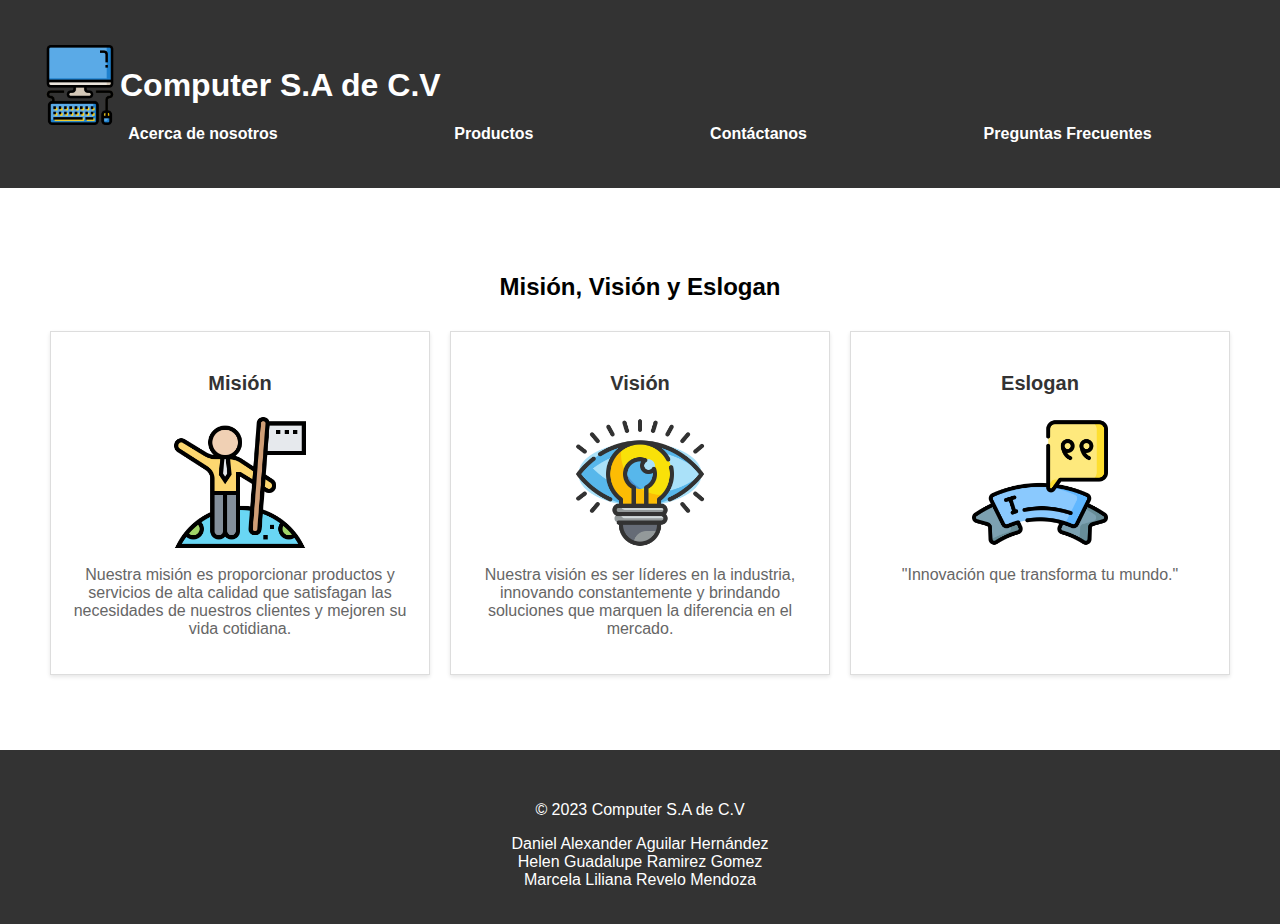
<file: acerca.html>
<!DOCTYPE html>
<html lang="es">
<head>
    <meta charset="UTF-8">
    <meta name="viewport" content="width=device-width, initial-scale=1.0">
    <link rel="stylesheet" href="css/style.css">
    <link rel="stylesheet" href="https://cdnjs.cloudflare.com/ajax/libs/animate.css/4.1.1/animate.min.css">
    <title>Misión, Visión y Eslogan</title>
</head>
<body>
    <header>
        <nav class="navbar">
            <div class="container">
                <div class="logo">
                    <a href="index.html">
                        <img src="computadora (1).png" alt="Logo de la empresa">
                        <h1>Computer S.A de C.V</h1>
                    </a>
                </div>
                <ul class="menu">
                    <li><a href="acerca.html">Acerca de nosotros</a></li>
                    <li><a href="productos.html">Productos</a></li>
                    <li><a href="contacto.html">Contáctanos</a></li>
                    <li><a href="faq.html">Preguntas Frecuentes</a></li>
                </ul>
            </div>
        </nav>
    </header>
 

<section id="mision-vision-eslogan">
    <div class="container">
        <center>
        <h2>Misión, Visión y Eslogan</h2>
    </center>

        <div class="mission-vision-cards">
            <!-- Tarjeta de Misión -->
            <div class="mission-card animate__animated">
                <h3>Misión</h3>
                <img src="mision-cumplida.png" alt="Imagen de Misión">
                <p>Nuestra misión es proporcionar productos y servicios de alta calidad que satisfagan las necesidades de nuestros clientes y mejoren su vida cotidiana.</p>
            </div>

            <!-- Tarjeta de Visión -->
            <div class="vision-card animate__animated">
                <h3>Visión</h3>
                <img src="vision.png" alt="Imagen de Visión">
                <p>Nuestra visión es ser líderes en la industria, innovando constantemente y brindando soluciones que marquen la diferencia en el mercado.</p>
            </div>

            <!-- Tarjeta de Eslogan -->
            <div class="slogan-card animate__animated">
                <h3>Eslogan</h3>
                <img src="slogan.png" alt="Imagen de Slogan">
                <p>"Innovación que transforma tu mundo."</p>
            </div>
        </div>
    </div>
</section>
    <footer>
        <div class="container">
            <p>© 2023 Computer S.A de C.V</p>
            <div class="equipo">
                Daniel Alexander Aguilar Hernández <br>
                Helen Guadalupe Ramirez Gomez <br>
                Marcela Liliana Revelo Mendoza <br>
            </div>
        </div>
    </footer>

    <script>
        document.addEventListener("DOMContentLoaded", function() {
            document.querySelectorAll(".animate__animated").forEach(function(card) {
                card.classList.add("animate__bounceIn");
            });
        });
    </script>
    
</body>
</html>
</file>
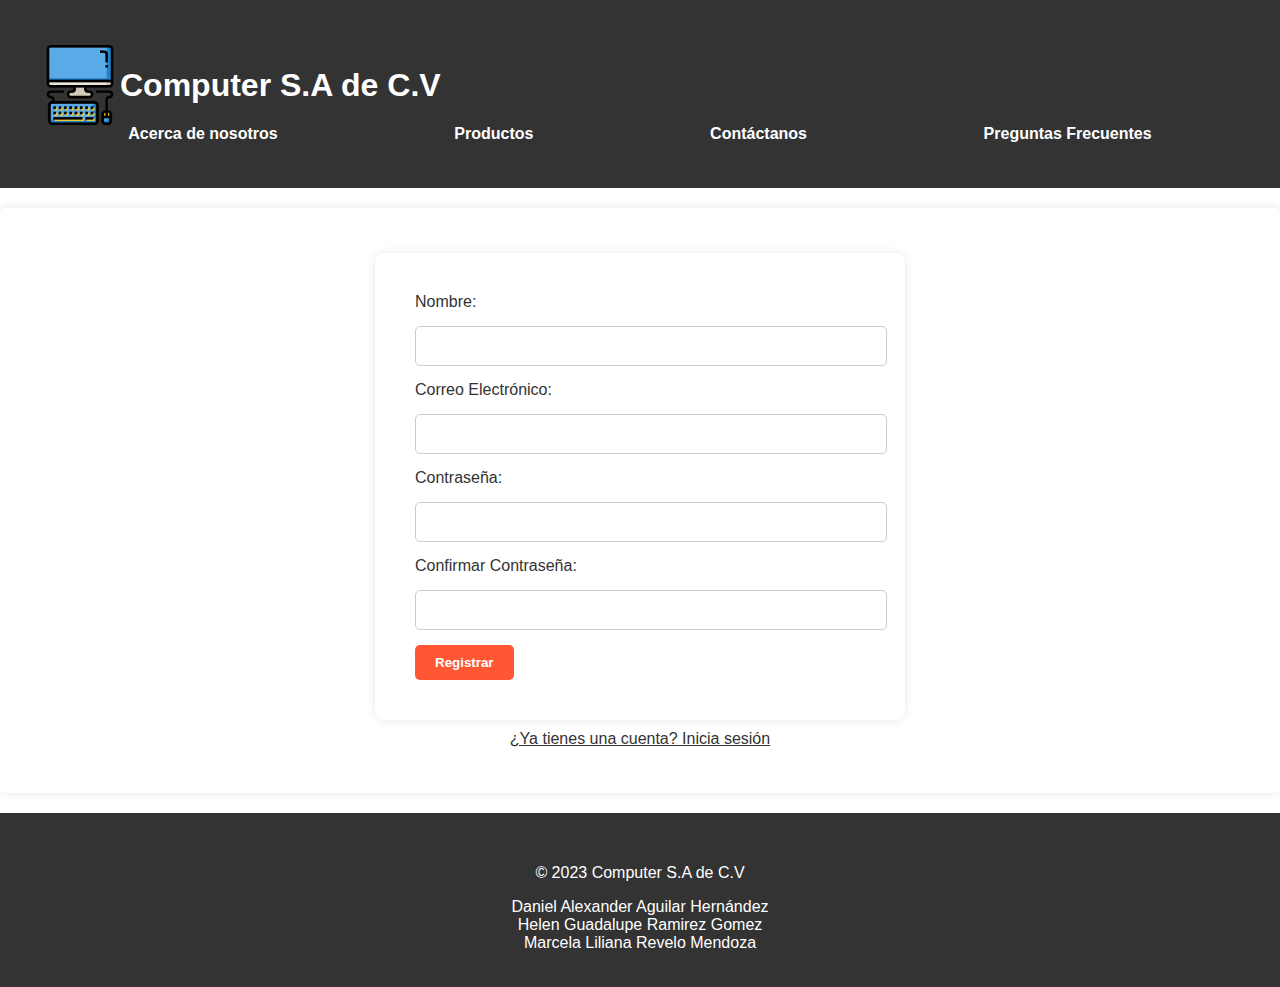
<file: contacto.html>
<!DOCTYPE html>
<html lang="es">
<head>
    <meta charset="UTF-8">
    <meta name="viewport" content="width=device-width, initial-scale=1.0">
    <link rel="stylesheet" href="css/style.css">
    <title>contacto</title>
    <style>
        /* Estilos del formulario de registro */
        form.register-form {
            max-width: 450px;
            margin: 0 auto;
            background-color: #fff;
            padding: 40px;
            border-radius: 10px;
            box-shadow: 0 0 10px rgba(0, 0, 0, 0.1);
        }

        form.register-form label,
        form.register-form input,
        form.register-form textarea {
            display: block;
            margin-bottom: 15px;
            width: 100%;
        }

        form.register-form input,
        form.register-form textarea {
            padding: 10px;
            border: 1px solid #ccc;
            border-radius: 5px;
            font-size: 16px;
        }

        form.register-form .cta-button {
            background-color: #FF5733;
            color: white;
            font-weight: bold;
            border: none;
            border-radius: 5px;
            padding: 10px 20px;
            cursor: pointer;
            transition: background-color 0.3s;
        }

        form.register-form .cta-button:hover {
            background-color: #E54828;
        }

        /* Estilos del formulario de inicio de sesión (oculto inicialmente) */
        form.login-form {
            display: none;
        }

        /* Estilos para el enlace de alternar entre Registro e Inicio de Sesión */
        .toggle-link {
            text-align: center;
            margin-top: 10px;
        }

        .toggle-link a {
            color: #333;
            text-decoration: underline;
            cursor: pointer;
        }
    </style>
</head>
<body>
    <header>
        <nav class="navbar">
            <div class="container">
                <div class="logo">
                    <a href="index.html">
                        <img src="computadora (1).png" alt="Logo de la empresa">
                        <h1>Computer S.A de C.V</h1>
                    </a>
                </div>
                <ul class="menu">
                    <li><a href="acerca.html">Acerca de nosotros</a></li>
                    <li><a href="productos.html">Productos</a></li>
                    <li><a href="contacto.html">Contáctanos</a></li>
                    <li><a href="faq.html">Preguntas Frecuentes</a></li>
                </ul>
            </div>
        </nav>
    </header>

    <section id="registro">
        <div class="container">
            <form class="register-form" id="registrationForm">
                <!-- Campos del formulario de registro aquí -->
                <label for="nombre">Nombre:</label>
                <input type="text" id="nombre" name="nombre" required>

                <label for="email">Correo Electrónico:</label>
                <input type="email" id="email" name="email" required>

                <label for="password">Contraseña:</label>
                <input type="password" id="password" name="password" required>

                <label for="confirmPassword">Confirmar Contraseña:</label>
                <input type="password" id="confirmPassword" name="confirmPassword" required>

                <button type="submit" class="cta-button">Registrar</button>
            </form>

            <!-- Enlace para alternar entre Registro e Inicio de Sesión -->
            <div class="toggle-link">
                <a id="login-toggle-link">¿Ya tienes una cuenta? Inicia sesión</a>
            </div>

            <!-- Formulario de inicio de sesión (oculto inicialmente) -->
            <form class="login-form" id="loginForm">
                <!-- Campos del formulario de inicio de sesión aquí -->
                <label for="loginEmail">Correo Electrónico:</label>
                <input type="email" id="loginEmail" name="loginEmail" required>

                <label for="loginPassword">Contraseña:</label>
                <input type="password" id="loginPassword" name="loginPassword" required>

                <button type="submit" class="cta-button">Iniciar Sesión</button>
            </form>
        </div>
    </section>
    <footer>
        <div class="container">
            <p>© 2023 Computer S.A de C.V</p>
            <div class="equipo">
                Daniel Alexander Aguilar Hernández <br>
                Helen Guadalupe Ramirez Gomez <br>
                Marcela Liliana Revelo Mendoza <br>
            </div>
        </div>
    </footer>
    <script>
        // JavaScript para alternar entre Registro e Inicio de Sesión
        const registerForm = document.querySelector('.register-form');
        const loginForm = document.querySelector('.login-form');
        const loginToggleLink = document.getElementById('login-toggle-link');

        loginToggleLink.addEventListener('click', () => {
            registerForm.style.display = 'none';
            loginForm.style.display = 'block';
        });
    </script>

    <script src="script.js"></script>
</html>
</file>
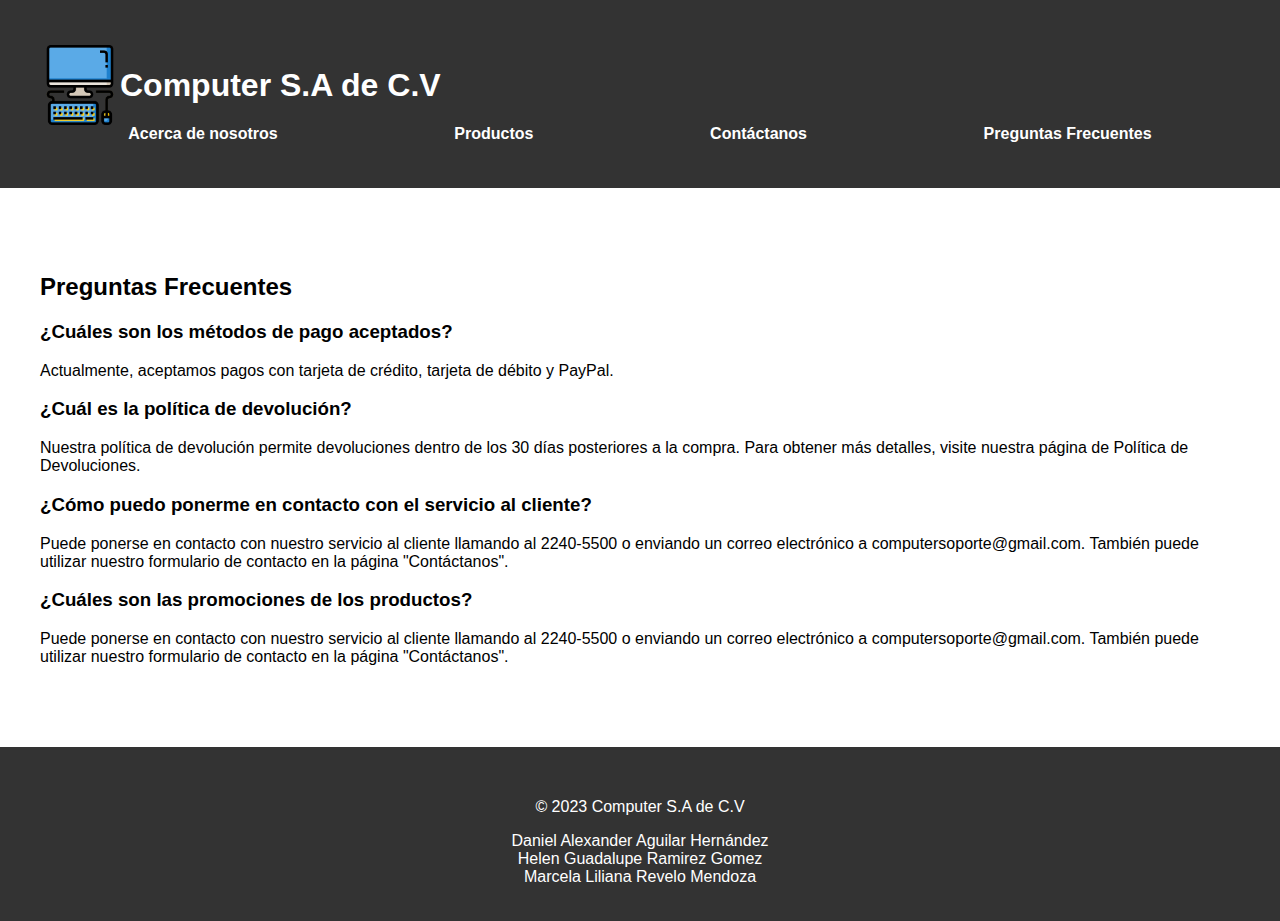
<file: faq.html>
<!DOCTYPE html>
<html lang="es">
<head>
    <meta charset="UTF-8">
    <meta name="viewport" content="width=device-width, initial-scale=1.0">
    <link rel="stylesheet" href="css/style.css">
    <title>Preguntas Frecuentes</title>
</head>
<body>
    <header>
        <nav class="navbar">
            <div class="container">
                <div class="logo">
                    <a href="index.html">
                        <img src="computadora (1).png" alt="Logo de la empresa">
                        <h1>Computer S.A de C.V</h1>
                    </a>
                </div>
                <ul class="menu">
                    <li><a href="acerca.html">Acerca de nosotros</a></li>
                    <li><a href="productos.html">Productos</a></li>
                    <li><a href="contacto.html">Contáctanos</a></li>
                    <li><a href="faq.html">Preguntas Frecuentes</a></li>
                </ul>
            </div>
        </nav>
    </header>

    <section id="faq">
        <div class="container">
            <h2>Preguntas Frecuentes</h2>

            <!-- Pregunta 1 -->
            <div class="faq-item">
                <h3>¿Cuáles son los métodos de pago aceptados?</h3>
                <p>Actualmente, aceptamos pagos con tarjeta de crédito, tarjeta de débito y PayPal.</p>
            </div>

            <!-- Pregunta 2 -->
            <div class="faq-item">
                <h3>¿Cuál es la política de devolución?</h3>
                <p>Nuestra política de devolución permite devoluciones dentro de los 30 días posteriores a la compra. Para obtener más detalles, visite nuestra página de Política de Devoluciones.</p>
            </div>

            <!-- Pregunta 3 -->
            <div class="faq-item">
                <h3>¿Cómo puedo ponerme en contacto con el servicio al cliente?</h3>
                <p>Puede ponerse en contacto con nuestro servicio al cliente llamando al 2240-5500 o enviando un correo electrónico a computersoporte@gmail.com. También puede utilizar nuestro formulario de contacto en la página "Contáctanos".</p>
            </div>

             <!-- Pregunta 4 -->
             <div class="faq-item">
                <h3>¿Cuáles son las promociones de los productos?</h3>
                <p>Puede ponerse en contacto con nuestro servicio al cliente llamando al 2240-5500 o enviando un correo electrónico a computersoporte@gmail.com. También puede utilizar nuestro formulario de contacto en la página "Contáctanos".</p>
            </div>

        </div>
    </section>

    <footer>
        <div class="container">
            <p>© 2023 Computer S.A de C.V</p>
            <div class="equipo">
                Daniel Alexander Aguilar Hernández <br>
                Helen Guadalupe Ramirez Gomez <br>
                Marcela Liliana Revelo Mendoza <br>
            </div>
        </div>
    </footer>

    <script src="script.js"></script> <!-- Agrega la referencia al archivo JavaScript aquí -->
</body>
</html>
</file>
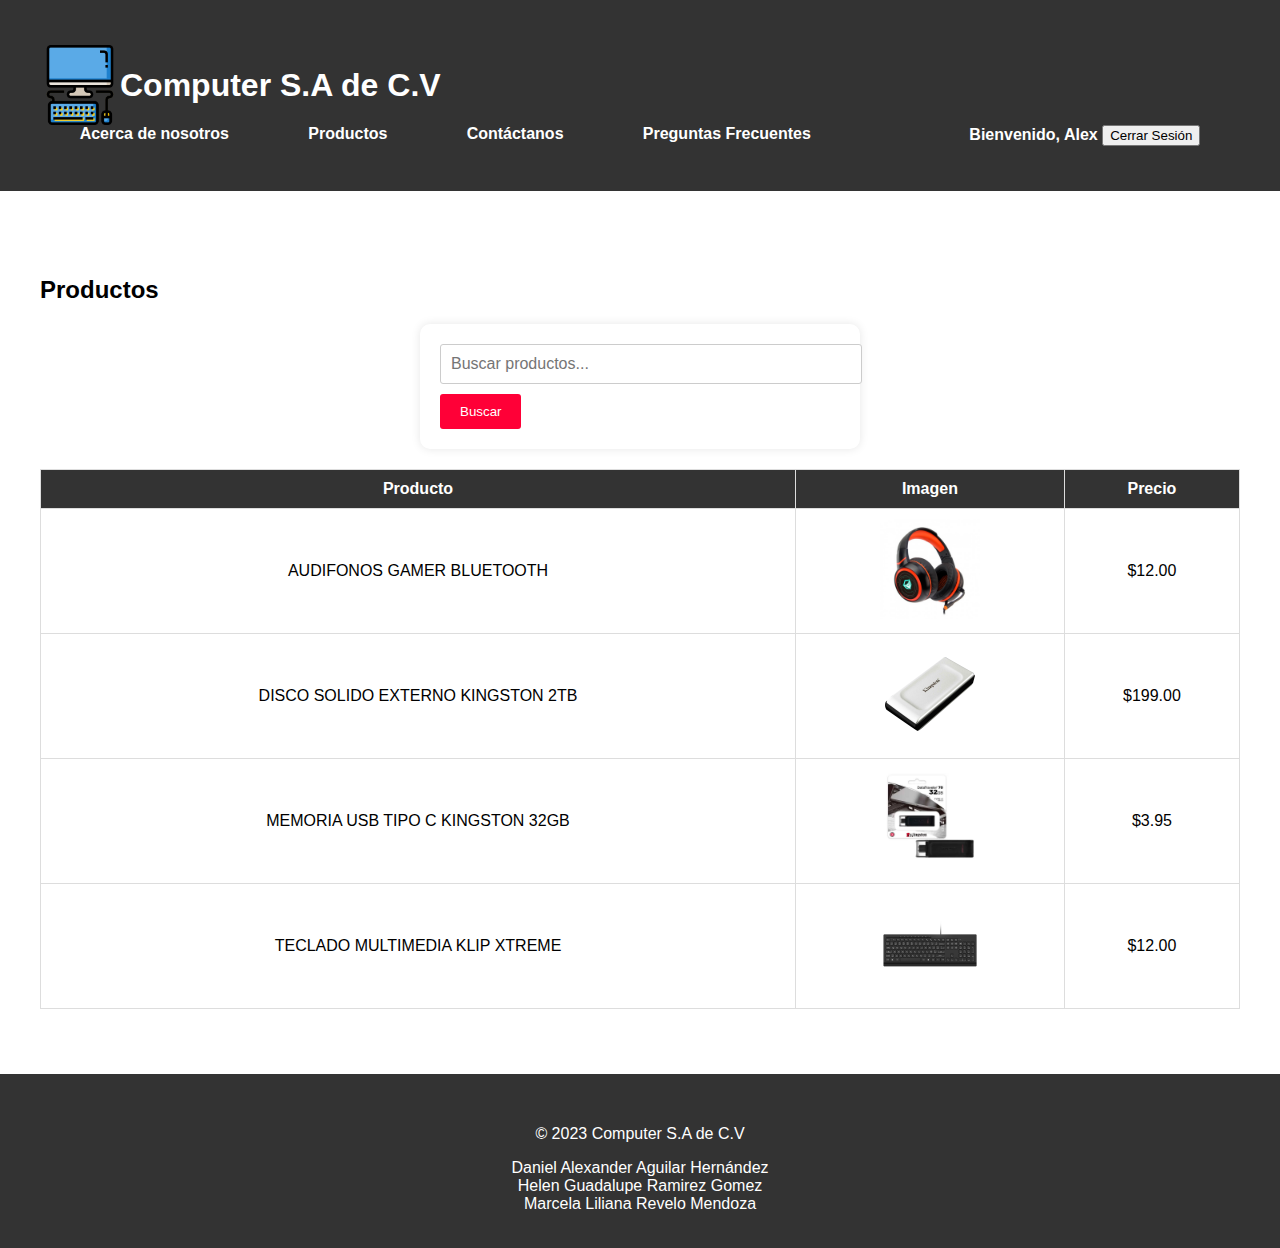
<file: productos.html>
<!DOCTYPE html>
<html lang="es">
<head>
    <meta charset="UTF-8">
    <meta name="viewport" content="width=device-width, initial-scale=1.0">
    <link rel="stylesheet" href="css/style.css">
    <style>
        /* Estilos para el formulario de inicio de sesión */
        .login-form {
            display: none;
        }
        .login-form label {
            display: block;
            font-weight: bold;
        }
        .login-form input {
            width: 100%;
            padding: 5px;
            margin-bottom: 10px;
        }
        .login-form button {
            background-color: #007bff;
            color: #fff;
            border: none;
            padding: 10px 20px;
            cursor: pointer;
        }
        .user-info {
            display: none;
        }
    </style>
    <title>Productos</title>
</head>
<body>
    <header>
        <nav class="navbar">
            <div class="container">
                <div class="logo">
                    <a href="index.html">
                        <img src="computadora (1).png" alt="Logo de la empresa">
                        <h1>Computer S.A de C.V</h1>
                    </a>
                </div>
                <ul class="menu">
                    <li><a href="acerca.html">Acerca de nosotros</a></li>
                    <li><a href="productos.html">Productos</a></li>
                    <li><a href="contacto.html">Contáctanos</a></li>
                    <li><a href="faq.html">Preguntas Frecuentes</a></li>
                    <!-- Área mejorada para el inicio de sesión -->
                    <li id="login-menu"><a href="#" onclick="showLoginForm()"></a></li>
                    <li class="user-info" id="user-menu">
                        <a href="#">Bienvenido, <span id="user-name"></span></a>
                        <button onclick="logout()">Cerrar Sesión</button>
                    </li>
                </ul>
            </div>
        </nav>
    </header>

    <section id="productos">
        <div class="container">
            <h2>Productos</h2>
            <form id="search-form">
                <input type="text" id="search-input" placeholder="Buscar productos...">
                <button type="submit">Buscar</button>
            </form>
            <table class="product-table">
                <tr>
                    <th>Producto</th>
                    <th>Imagen</th>
                    <th>Precio</th>
                </tr>

                <tr>
                    <td>AUDIFONOS GAMER BLUETOOTH</td>
                    <td><img src="image (1).png" alt="Producto 3"></td>
                    <td>$12.00</td>
                </tr>
                <tr>
                    <td>DISCO SOLIDO EXTERNO KINGSTON 2TB</td>
                    <td><img src="image.jpg" alt="Producto 1"></td>
                    <td>$199.00</td>
                </tr>
                <tr>
                    <td>MEMORIA USB TIPO C KINGSTON 32GB</td>
                    <td><img src="image (1).jpg" alt="Producto 2"></td>
                    <td>$3.95</td>
                </tr>
                <tr>
                    <td>TECLADO MULTIMEDIA KLIP XTREME</td>
                    <td><img src="image.gif" alt="Producto 3"></td>
                    <td>$12.00</td>
                </tr>
               
            </table>
        </div>
    </section>

    <footer>
        <div class="container">
            <p>© 2023 Computer S.A de C.V</p>
            <div class="equipo">
                Daniel Alexander Aguilar Hernández <br>
                Helen Guadalupe Ramirez Gomez <br>
                Marcela Liliana Revelo Mendoza <br>
            </div>
        </div>
    </footer>
    
    <script src="script.js"></script>
    <script>
        function showLoginForm() {
            const loginMenu = document.getElementById("login-menu");
            const userMenu = document.getElementById("user-menu");

            // Ocultar el menú de inicio de sesión y mostrar el formulario de inicio de sesión
            loginMenu.style.display = "none";
            userMenu.style.display = "none";
            const loginForm = document.querySelector(".login-form");
            loginForm.style.display = "block";
        }

        function updateUserName() {
            const userNameInput = document.getElementById("user-name-input").value;
            const userNameSpan = document.getElementById("user-name");
            userNameSpan.textContent = userNameInput;

            // Ocultar el formulario después de actualizar el nombre
            const loginForm = document.querySelector(".login-form");
            loginForm.style.display = "none";

            // Mostrar el menú de usuario
            const userMenu = document.getElementById("user-menu");
            userMenu.style.display = "block";
        }

        function logout() {
            // Puedes agregar aquí la lógica para cerrar la sesión
            // Por ejemplo, borrar las cookies o la información de sesión.
            // Luego, redirecciona al usuario a la página de inicio de sesión.
            location.reload(); // Actualiza la página para simular el cierre de sesión.
        }
    </script>
</body>
</html>
</file>
<file: css/style.css>
/* Estilos para tu sitio web */

/* Estilos globales */
body {
    font-family: Arial, sans-serif;
    margin: 0;
    padding: 0;
}

.container {
    max-width: 1200px;
    margin: 0 auto;
    padding: 25px;
}

/* Estilos del encabezado */
header {
    background-color: #333;
    color: white;
    padding: 20px 0;
}

.logo img {
    max-width: 80px;
}

.menu {
    list-style-type: none;
    margin: 0;
    padding: 0;
    display: flex;
    justify-content: space-around;
}

.menu a {
    text-decoration: none;
    color: white;
    font-weight: bold;
    transition: color 0.3s;
}

.menu a:hover {
    color: #FF5733;
}

/* Estilos de la sección del héroe */
#hero {
    background-image: url('hero-background.jpg');
    background-size: cover;
    background-position: center;
    color: white;
    text-align: center;
    padding: 100px 0;
}

#hero h1 {
    font-size: 36px;
    margin-bottom: 20px;
}

.cta-button {
    display: inline-block;
    padding: 10px 20px;
    background-color: #FF5733;
    color: white;
    text-decoration: none;
    font-weight: bold;
    border-radius: 5px;
    transition: background-color 0.3s;
}

.cta-button:hover {
    background-color: #E54828;
}

/* Estilos de las secciones */
section {
    padding: 40px 0;
}

section h2 {
    font-size: 24px;
    margin-bottom: 20px;
}

/* Estilos de los productos */
.product {
    display: flex;
    flex-direction: column;
    align-items: center;
    margin-bottom: 20px;
}

.product img {
    max-width: 200px;
    border: 1px solid #ddd;
    border-radius: 5px;
}

.product-name {
    margin-top: 10px;
    font-weight: bold;
}

.product-price {
    margin-top: 10px;
}

/* Estilos del formulario de contacto */
form {
    max-width: 400px;
    margin: 0 auto;
    background-color: #fff;
    padding: 20px;
    border-radius: 10px;
    box-shadow: 0 0 10px rgba(0, 0, 0, 0.1);
}

form label,
form input,
form textarea {
    display: block;
    margin-bottom: 15px;
    width: 100%;
}

form input,
form textarea {
    padding: 10px;
    border: 1px solid #ccc;
    border-radius: 5px;
    font-size: 16px;
}

form .cta-button {
    background-color: #FF5733;
    color: white;
    font-weight: bold;
    border: none;
    border-radius: 5px;
    padding: 10px 20px;
    cursor: pointer;
    transition: background-color 0.3s;
}

form .cta-button:hover {
    background-color: #E54828;
}

/* Estilos para el título del formulario */
form h2 {
    text-align: center;
    margin-top: 0;
    font-size: 24px;
    color: #333;
}

/* Estilos para el mensaje de éxito */
.success-message {
    background-color: #4CAF50;
    color: white;
    text-align: center;
    padding: 10px;
    border-radius: 5px;
    margin-top: 15px;
}

/* Estilos para el mensaje de error */
.error-message {
    background-color: #FF5733;
    color: white;
    text-align: center;
    padding: 10px;
    border-radius: 5px;
    margin-top: 15px;
}

/* Estilos para los campos requeridos */
.required-label {
    color: #FF5733;
}

/* Estilos del pie de página */
footer {
    background-color: #333;
    color: white;
    text-align: center;
    padding: 20px 0;
}

/* Estilos para dispositivos móviles */
@media screen and (max-width: 768px) {
    .menu {
        flex-direction: column;
        text-align: center;
    }

    .menu a {
        margin: 10px 0;
    }

    #hero h1 {
        font-size: 28px;
    }

    .cta-button {
        margin-top: 20px;
    }
}
.logo a {
    text-decoration: none; /* Elimina el subrayado */
    color: white;
    display: flex; /* Para centrar la imagen y el texto verticalmente */
    align-items: center; /* Para centrar la imagen y el texto verticalmente */
}


/* Estilos para el formulario */
#registro {
    background-color: #fff;
    margin: 20px 0;
    padding: 20px;
    border-radius: 5px;
    box-shadow: 0 0 10px rgba(0, 0, 0, 0.1);
}

#registro h2 {
    color: #333;
}

form {
    margin-top: 20px;
}

label {
    display: block;
    margin-bottom: 5px;
    color: #333;
}

input[type="text"],
input[type="email"],
input[type="password"] {
    width: 100%;
    padding: 10px;
    margin-bottom: 10px;
    border: 1px solid #ccc;
    border-radius: 3px;
}

button[type="submit"] {
    background-color: #ff0037;
    color: #fff;
    padding: 10px 20px;
    border: none;
    border-radius: 3px;
    cursor: pointer;
    transition: background-color 0.3s ease;
}

button[type="submit"]:hover {
    background-color: #00b318d3;
}

/* Estilos para el footer */
footer {
    background-color: #333;
    color: #fff;
    text-align: center;
    padding: 10px 0;
}

/* Media queries para dispositivos móviles */
@media (max-width: 768px) {
    .container {
        padding: 10px;
    }

    .menu {
        text-align: center;
    }

    .menu li {
        display: block;
        margin: 10px 0;
    }
}
/* Estilos para la tabla de productos */
.product-table {
    width: 100%;
    border-collapse: collapse;
    margin-top: 20px;
}

.product-table th, .product-table td {
    border: 1px solid #ddd;
    padding: 10px;
    text-align: center;
}

.product-table th {
    background-color: #333;
    color: white;
}

.product-table td img {
    max-width: 100px;
    height: auto;
}

/* Estilos para dispositivos móviles */
@media (max-width: 768px) {
    .product-table th, .product-table td {
        font-size: 14px;
    }

    .product-table td img {
        max-width: 80px;
    }
}
/* Estilos para las tarjetas de Misión, Visión y Eslogan */
.mission-vision-cards {
    display: flex;
    flex-wrap: wrap;
    justify-content: space-between;
}

.mission-card, .vision-card, .slogan-card {
    flex: 1;
    padding: 20px;
    border: 1px solid #ddd;
    margin: 10px;
    background-color: #fff;
    box-shadow: 0 2px 4px rgba(0, 0, 0, 0.1);
}

.mission-card h3, .vision-card h3, .slogan-card h3 {
    font-size: 20px;
    color: #333;
}

.mission-card p, .vision-card p, .slogan-card p {
    font-size: 16px;
    color: #666;
}

/* Estilos para dispositivos móviles */
@media (max-width: 768px) {
    .mission-card, .vision-card, .slogan-card {
        flex: 1;
        margin: 10px 0;
    }
}
/* Estilos para las tarjetas de Misión, Visión y Eslogan */
.mission-card img {
    max-width: 40%; /* Ajusta el ancho máximo de la imagen para que se adapte al contenedor */
    height: auto; /* Mantiene la proporción original de la imagen */
}
.vision-card img {
    max-width: 40%; /* Ajusta el ancho máximo de la imagen para que se adapte al contenedor */
    height: auto; /* Mantiene la proporción original de la imagen */
}
.slogan-card img {
    max-width: 40%; /* Ajusta el ancho máximo de la imagen para que se adapte al contenedor */
    height: auto; /* Mantiene la proporción original de la imagen */
}
/* Estilos para las tarjetas de Misión, Visión y Eslogan */
.mission-vision-cards {
    display: flex;
    flex-wrap: wrap;
    justify-content: space-between;
}

.mission-card, .vision-card, .slogan-card {
    flex: 1;
    padding: 20px;
    border: 1px solid #ddd;
    margin: 10px;
    background-color: #fff;
    box-shadow: 0 2px 4px rgba(0, 0, 0, 0.1);
    text-align: center; /* Para centrar el contenido */
}

.mission-card img, .vision-card img, .slogan-card img {
    max-width: 40%; /* Ajusta el ancho máximo de la imagen para que se adapte al contenedor */
    height: auto; /* Mantiene la proporción original de la imagen */
    display: block; /* Elimina el espacio adicional debajo de la imagen */
    margin: 0 auto; /* Centra horizontalmente la imagen */
}

.mission-card h3, .vision-card h3, .slogan-card h3 {
    font-size: 20px;
    color: #333;
}

.mission-card p, .vision-card p, .slogan-card p {
    font-size: 16px;
    color: #666;
}

/* Estilos para dispositivos móviles */
@media (max-width: 768px) {
    .mission-card, .vision-card, .slogan-card {
        flex: 1;
        margin: 10px 0;
    }
}
</file>
